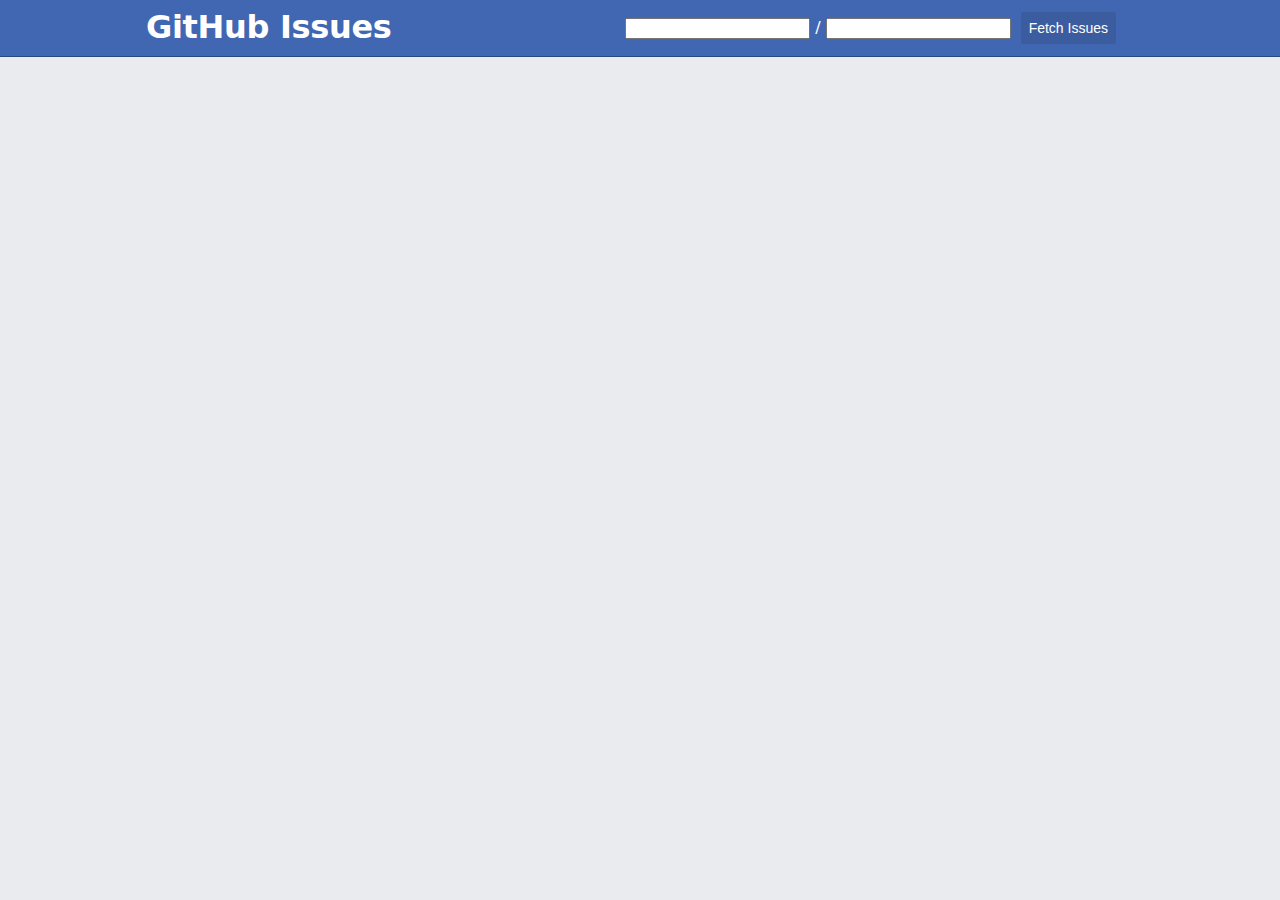
<file: docs/index.html>
<!DOCTYPE html>
<html>

<head>
    <meta charset="utf-8" />
    <meta http-equiv="X-UA-Compatible" content="IE=edge">
    <title>GitHub Issues Viewer</title>
    <meta name="viewport" content="width=device-width, initial-scale=1">
    <link rel="stylesheet" type="text/css" media="screen" href="style.css" />
    <link rel="stylesheet" href="https://use.fontawesome.com/releases/v5.0.13/css/all.css" integrity="sha384-DNOHZ68U8hZfKXOrtjWvjxusGo9WQnrNx2sqG0tfsghAvtVlRW3tvkXWZh58N9jp"
        crossorigin="anonymous">
    <script src="github_issues_with_rust_webassembly.js"></script>
</head>

<body></body>

</html>
</file>
<file: docs/style.css>
body {
  font-family: SF Optimized, system-ui, -apple-system, BlinkMacSystemFont,
    ".SFNSText-Regular", sans-serif;
  background-color: #e9ebee;
  margin: 0;
}

header {
  width: 100%;
  background-color: #4267b2;
  border-bottom: 1px solid #29487d;
  color: white;
}

header .header-center {
  max-width: 1012px;
  margin: auto;
  display: flex;
}

header .head-title {
  flex: 1;
  margin: 0;
  padding: 8px 12px;
  letter-spacing: -0.01em;
}

header .head-right {
  margin: 4px 12px 4px 0;
  padding: 8px;
}

button.head-button {
  border: none;
  margin: 0 10px;
  padding: 8px;
  font-size: 14px;
  color: white;
  overflow: visible;
  background: transparent;
  line-height: normal;
  background: rgba(0, 0, 0, 0.1);
  border-radius: 2px;
  cursor: pointer;
  z-index: 1;
}

main {
  width: 800px;
  margin: 0 auto;
  padding-top: 12px;
}

.post {
  background-color: white;
  color: #1d2129;
  padding: 12px;
  margin-bottom: 10px;
  border: 1px solid;
  border-color: #e5e6e9 #dfe0e4 #d0d1d5;
  border-radius: 4px;
  position: relative;
}

.open {
  color: green;
}

.close {
  display: none;
}

.comments {
  position: absolute;
  right: 12px;
  top: 12px;
}

h2 {
  margin-top: 10px;
}

a {
  text-decoration: none;
  color: #444;
}
</file>
